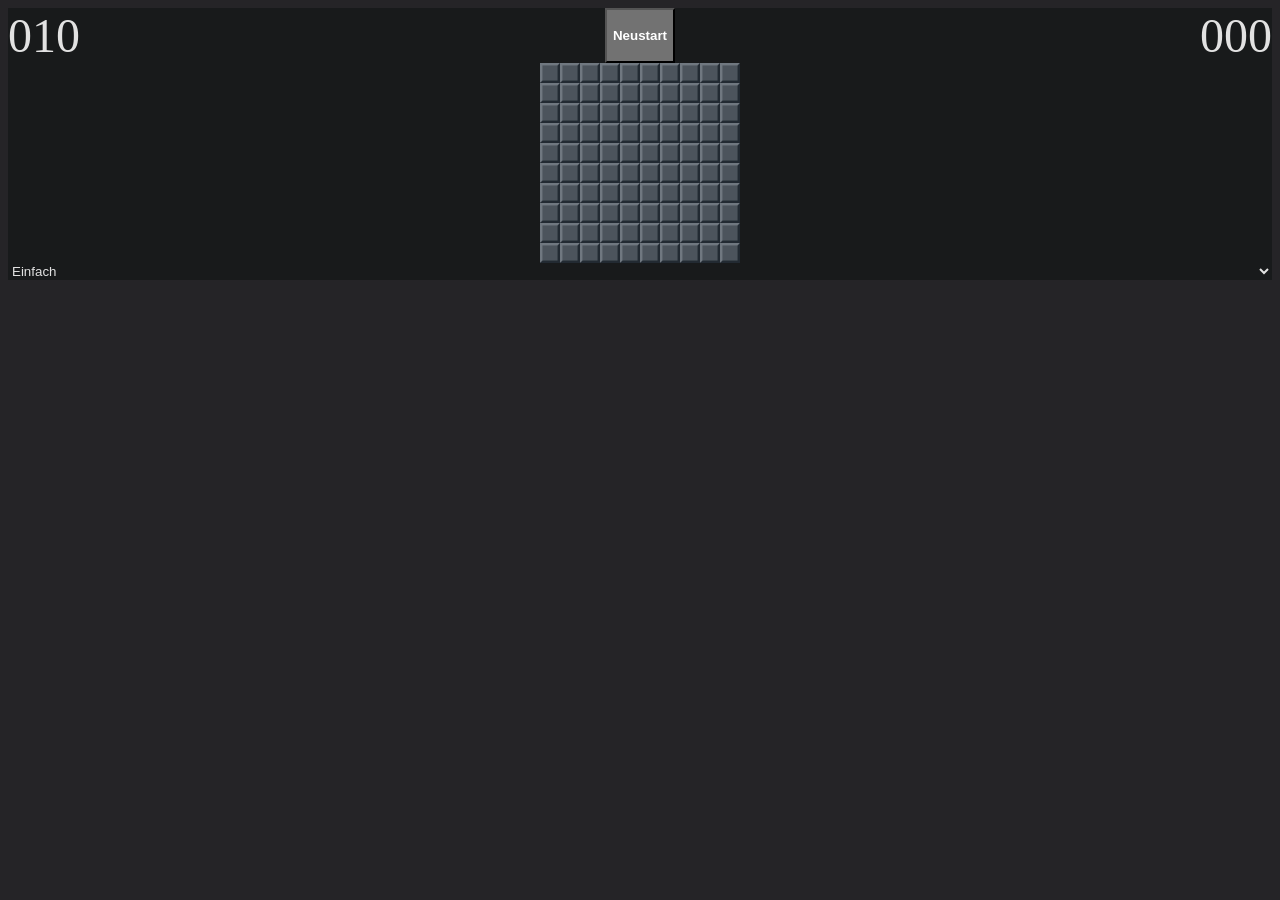
<file: HTML/main.html>
<!DOCTYPE html>
<html lang="de">
<head>
  <meta charset="UTF-8">
  <meta name="viewport" content="width=device-width, initial-scale=1.0">
  <title>Minesweeper</title>
  <link rel="stylesheet" href="../CSS/main.css">
</head>
<body>
  <div class="grid-container">
    <div id="gitter"></div>
    <div id="flaggen_cnt">0</div>
    <div id="timer">0</div>
    <input type="button" id="reset" value="Neustart" onclick="fct_reset()">
    <select name="Schwierigkeit" id="schwierigkeit" onchange="change_dif()">
      <option value="0">Einfach</option>
      <option value="1">Mittel</option>
      <option value="2">Schwierig</option>
    </select>
  </div>
  <script src="../JS/victory.js"></script>
  <script src="../JS/timer.js"></script>
  <script src="../JS/flaggen.js"></script>
  <script src="../JS/grid_erstellen.js"></script>
  <script src="../JS/reset.js"></script>
  <script src="../JS/game_over.js"></script>
  <script src="../JS/difficulty.js"></script>

</body>
</html>
</file>
<file: CSS/main.css>
*{
    background-color: #252427 ;
}
#gitter{
    grid-area: bottom;
    justify-self: center;   
    margin: 0 auto;
    width: fit-content;
    overflow: auto;
    max-width: 100%;
    max-height: 80vh;
}

.grid-container{
    display: grid;
    grid-template-areas:
        "top"
        "bottom";
    background-color: rgb(24, 26, 27);
}
#reset {
    grid-area: top;
    justify-self: center;
    background-color: rgb(114, 114, 114);
    color: white;
    font-weight: bold;
}
#timer{
    display: grid;
    grid-area: top;
    justify-self: end;
    height: 1.em;
    background: rgb(24, 26, 27);
    color: rgb(226, 226, 226);
    font-size: 3em;
}
#flaggen_cnt{
    display: grid;
    grid-area: top;
    justify-self: start;
    height: 1.em;
    background: rgb(24, 26, 27);
    color: rgb(226, 226, 226);
    font-size: 3em;
}

#schwierigkeit{
    background: rgb(24, 26, 27);
    border: 0px;
    color: rgb(226, 226, 226);
}

body {
    overflow: auto;
}
</file>
